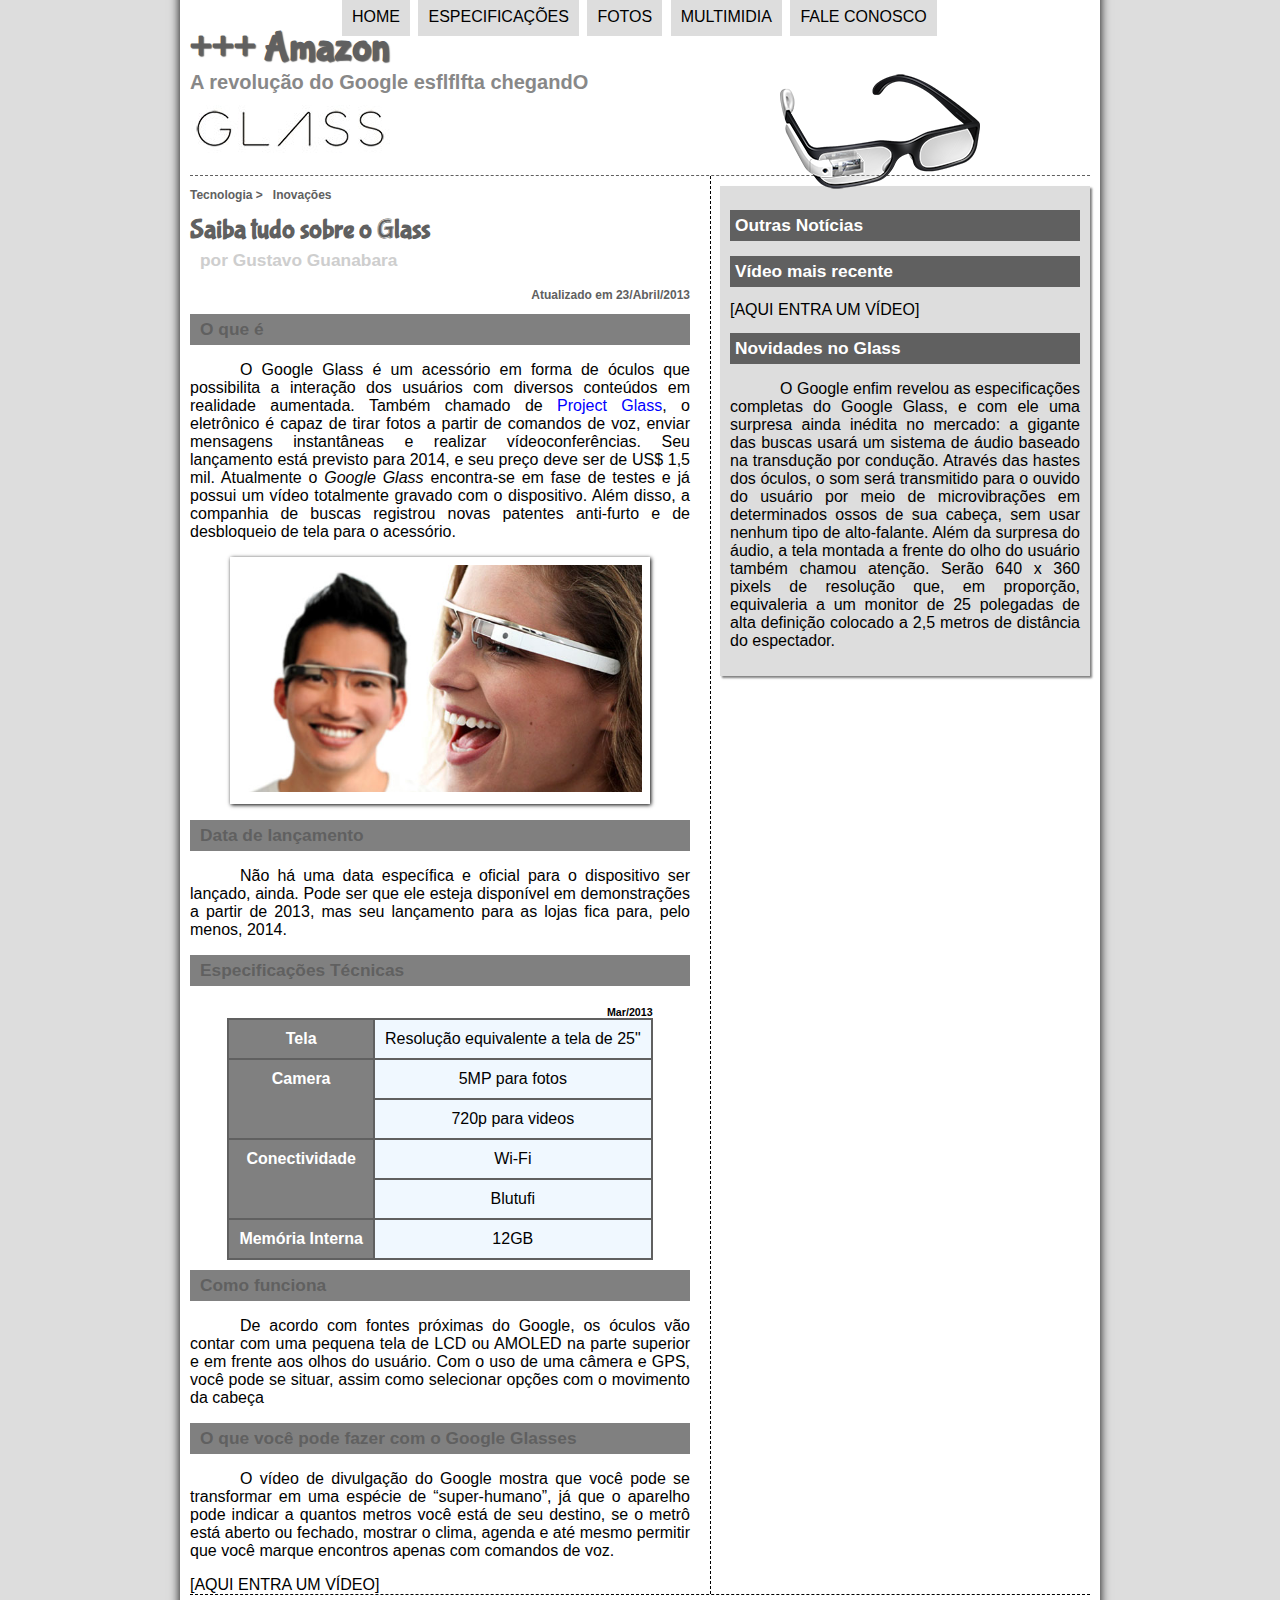
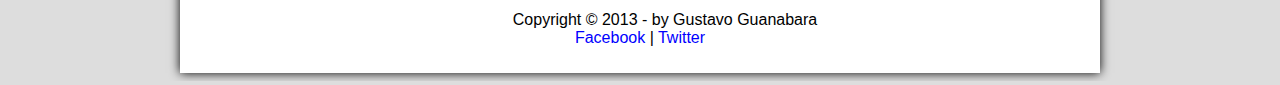
<file: index.html>
<!DOCTYPE html>
<html lang="pt-br">
<head>
    <meta charset="UTF-8"/>
    <title><Tudo sobre Google Glass</title>
    <link rel="stylesheet" href="_css/estilo.css"/>
</head>
<script language="JavaScript" src="_javascript/funcoes.js"></script>
<body>
<div id="interface">
    <header id="cabecalho">
        <hgroup>
            <h1>+++ Amazon</h1>
            <h2>A revolução do Google esflflfta chegandO</h2>
        </hgroup>
        <img id="icone" src="_imagens/glass-oculos-preto-peq.png">
        <nav id="menu">
            <h1>Menu Principal</h1>
            <ul type="disc">
                <li onmouseover="mudafoto('_imagens/home.png')"onmouseout="mudafoto('_imagens/multimidia.png')"><a href="index.html">Home</a></li>
                <li onmouseover="mudafoto('_imagens/especificacoes.png')"onmouseout="mudafoto('_imagens/multimidia.png')"><a href="specs.html">Especificações</a></li>
                <li onmouseover="mudafoto('_imagens/fotos.png')"onmouseout="mudafoto('_imagens/multimidia.png')"><a href="fotos.html">Fotos</a></li>
                <li onmouseover="mudafoto('_imagens/multimidia.png')"onmouseout="mudafoto('_imagens/multimidia.png')"><a href="multimidia.html">Multimidia</a></li>
                <li onmouseover="mudafoto('_imagens/contato.png')"onmouseout="mudafoto('_imagens/multimidia.png')"><a href="fale-conosco.html">Fale conosco</a></li>
            </ul>
        </nav>
    </header>

    <section id="corpo">

        <article id="noticia-principal">
            <header id="cabecalho-artigo">
                <hgroup>
                    <h3>Tecnologia > &nbsp; Inovações</h3>
                    <h1>Saiba tudo sobre o Glass</h1>
                    <h2>por Gustavo Guanabara</h2>
                    <h3 class="direita">Atualizado em 23/Abril/2013</h3>
                </hgroup>
            </header>


            <h2>O que é</h2>
            <p>O <span style="font-weigh:900;">Google Glass</span> é um acessório em forma de óculos que possibilita a
                interação
                dos usuários com diversos conteúdos
                em
                realidade aumentada. Também chamado de <a href="https://www.youtube.com" target="_blank">Project
                    Glass</a>,
                o
                eletrônico é capaz de tirar fotos a partir de
                comandos
                de
                voz,
                enviar mensagens instantâneas e realizar vídeoconferências. Seu lançamento está previsto para 2014, e
                seu
                preço
                deve
                ser
                de US$ 1,5 mil. Atualmente o <em>Google Glass</em> encontra-se em fase de testes e já possui um vídeo
                totalmente
                gravado
                com
                o
                dispositivo. Além disso, a companhia de buscas registrou novas patentes anti-furto e de desbloqueio de
                tela
                para
                o
                acessório.</p>

            <figure class="foto-legenda">
                <img src="_imagens/glass-quadro-homem-mulher.jpg">
                <figcaption>
                    <h3>Google Glass</h3>
                    <p>Uma nova maneira de ver o mundo</p>
                </figcaption>
            </figure>
            <h2>Data de lançamento</h2>
            <p>Não há uma data específica e oficial para o dispositivo ser lançado, ainda. Pode ser que ele esteja
                disponível em
                demonstrações a partir de 2013, mas seu lançamento para as lojas fica para, pelo menos, 2014.</p>

            <h2>Especificações Técnicas</h2>
            <table id="tabelaspec">
                <caption>Tabela Técnica do Google Glass <span>Mar/2013</span></caption>

                <tr>
                    <td class="ce">Tela</td>
                    <td class="cd">Resolução equivalente a tela de 25"</td>
                </tr>
                <tr>
                    <td rowspan="2" class="ce">Camera</td>
                    <td class="cd">5MP para fotos</td>
                </tr>
                <tr>
                    <td class="cd">720p para videos</td>
                </tr>
                <tr>
                    <td rowspan="2" class="ce">Conectividade</td>
                    <td class="cd">Wi-Fi</td>
                </tr>
                <tr>
                    <td class="cd">Blutufi</td>
                </tr>
                <tr>
                    <td class="ce">Memória Interna</td>
                    <td class="cd">12GB</td>
                </tr>
            </table>

            <h2>Como funciona</h2>
            <p>De acordo com fontes próximas do Google, os óculos vão contar com uma pequena tela de LCD ou AMOLED na
                parte
                superior e
                em frente aos olhos do usuário. Com o uso de uma câmera e GPS, você pode se situar, assim como
                selecionar
                opções
                com
                o
                movimento da cabeça
            <p>

            <h2>O que você pode fazer com o Google Glasses</h2>
            <p>O vídeo de divulgação do Google mostra que você pode se transformar em uma espécie de “super-humano”, já
                que
                o
                aparelho
                pode indicar a quantos metros você está de seu destino, se o metrô está aberto ou fechado, mostrar o
                clima,
                agenda e
                até
                mesmo permitir que você marque encontros apenas com comandos de voz.</p>

            [AQUI ENTRA UM VÍDEO]
        </article>
    </section>
    <aside id="lateral">
        <h2>Outras Notícias</h2>
        <h2>Vídeo mais recente</h2>

        [AQUI ENTRA UM VÍDEO]

        <h2>Novidades no Glass</h2>
        <p>O Google enfim revelou as especificações completas do Google Glass, e com ele uma surpresa ainda inédita no
            mercado:
            a
            gigante das buscas usará um sistema de áudio baseado na transdução por condução. Através das hastes dos
            óculos,
            o
            som
            será transmitido para o ouvido do usuário por meio de microvibrações em determinados ossos de sua cabeça,
            sem
            usar
            nenhum tipo de alto-falante.

            Além da surpresa do áudio, a tela montada a frente do olho do usuário também chamou atenção. Serão 640 x 360
            pixels
            de
            resolução que, em proporção, equivaleria a um monitor de 25 polegadas de alta definição colocado a 2,5
            metros de
            distância do espectador.</p>
    </aside>
    <footer id="rodape">
        <p>Copyright &copy; 2013 - by Gustavo Guanabara <br/>
            <a href="http://facebook.com" target="_blank">Facebook</a> | <a href="http://twitter.com" target="_blank">Twitter</a>
        </p>
    </footer>
    </div>
</body>
</html>
</file>
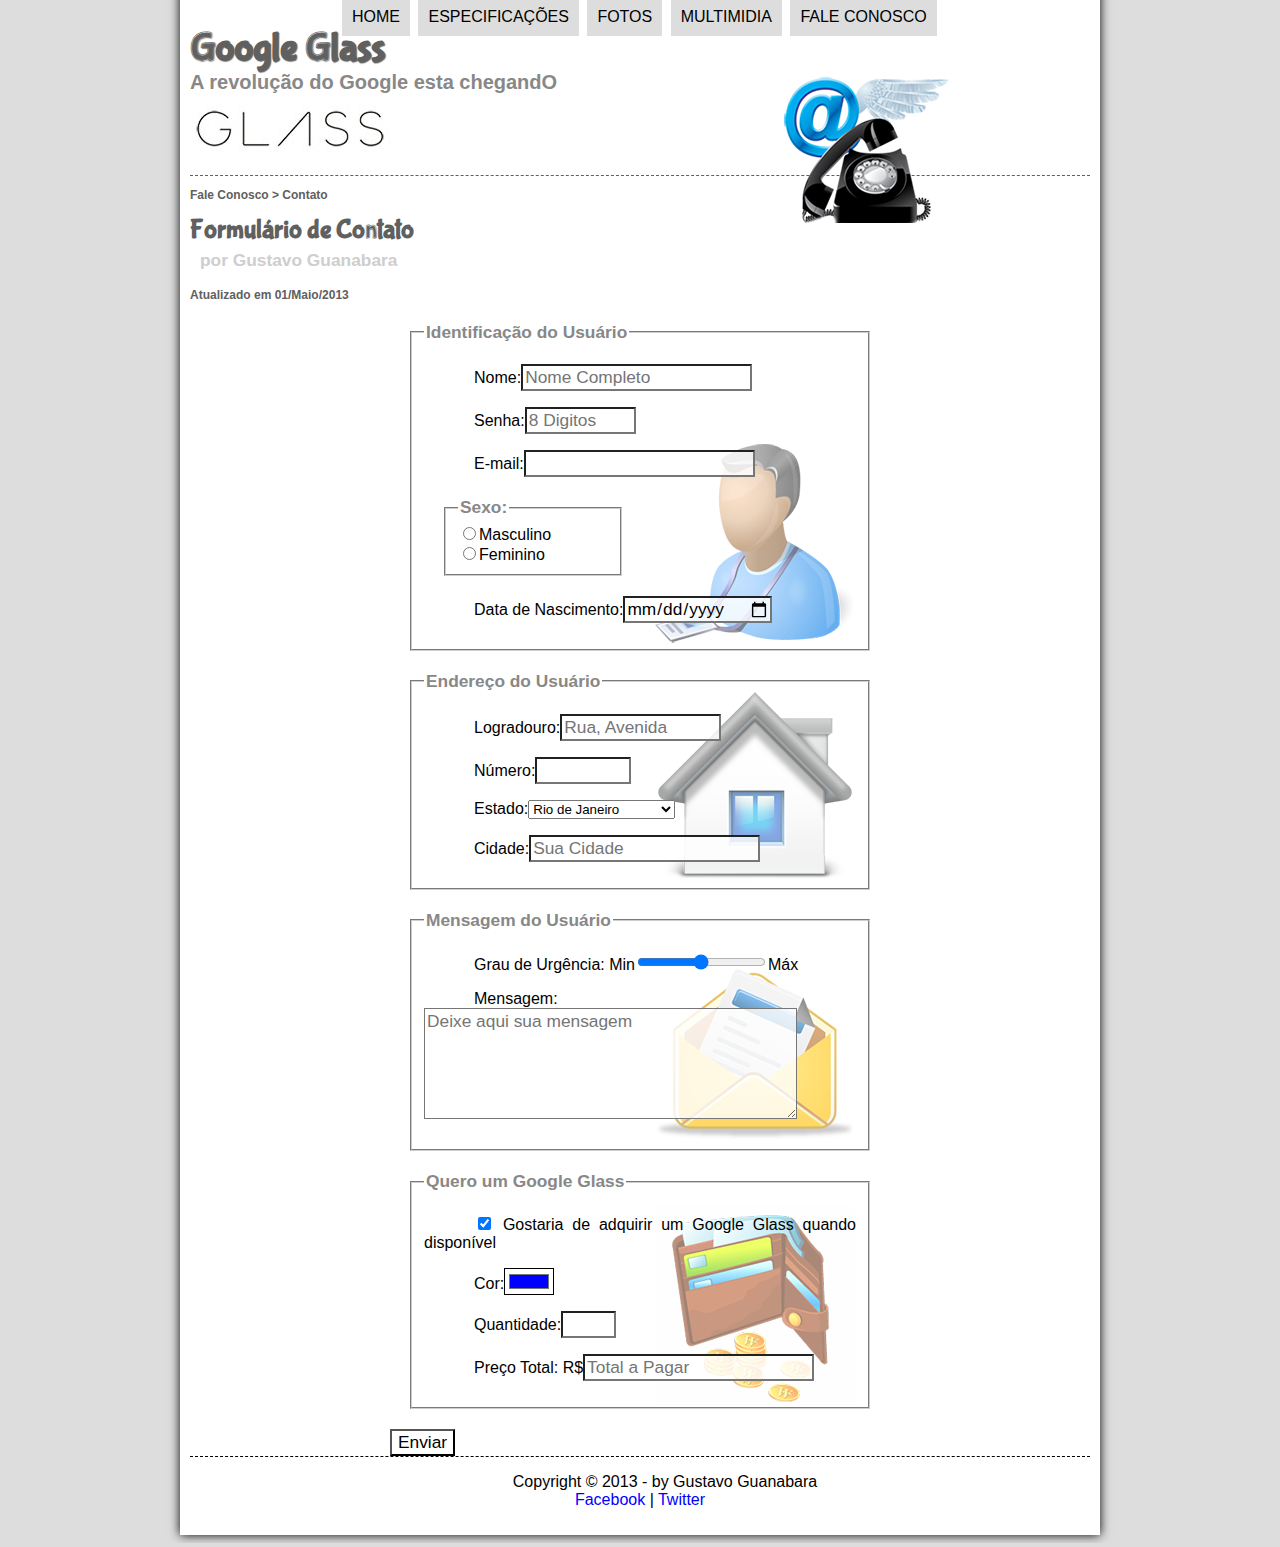
<file: fale-conosco.html>
<!DOCTYPE html>
<html lang="pt-br">
<head>
    <meta charset="UTF-8"/>
    <title><Tudo sobre Google Glass</title>
    <link rel="stylesheet" href="_css/estilo.css"/>
    <link rel="stylesheet" href="_css/form.css"/>
</head>
<script language="JavaScript" src="_javascript/funcoes.js"></script>
<body>
<div id="interface">

    <header id="cabecalho">
        <hgroup>
            <h1>Google Glass</h1>
            <h2>A revolução do Google esta chegandO</h2>
        </hgroup>

        <img id="icone" src="_imagens/contato.png">
        <nav id="menu">
            <h1>Menu Principal</h1>
            <ul type="disc">
                <li onmouseover="mudafoto('_imagens/home.png')" onmouseout="mudafoto('_imagens/contato.png')"><a
                        href="index.html">Home</a></li>
                <li onmouseover="mudafoto('_imagens/especificacoes.png')"
                    onmouseout="mudafoto('_imagens/contato.png')"><a href="specs.html">Especificações</a></li>
                <li onmouseover="mudafoto('_imagens/fotos.png')" onmouseout="mudafoto('_imagens/contato.png')"><a
                        href="fotos.html">Fotos</a></li>
                <li onmouseover="mudafoto('_imagens/multimidia.png')"
                    onmouseout="mudafoto('_imagens/contato.png')"><a href="multimidia.html">Multimidia</a></li>
                <li onmouseover="mudafoto('_imagens/contato.png')" onmouseout="mudafoto('_imagens/contato.png')">
                    <a href="fale-conosco.html">Fale conosco</a></li>
            </ul>
        </nav>
    </header>

    <section id="corpo-full">
        <article id="noticia-principal">
            <header id="cabecalho-artigo">
                <hgroup>
                    <h3>Fale Conosco > Contato</h3>
                    <h1>Formulário de Contato</h1>
                    <h2>por Gustavo Guanabara</h2>
                    <h3>Atualizado em 01/Maio/2013</h3>
                </hgroup>
            </header>

            <form method="post" id="fContato" action="mailto:contato@cursoemvideo.com">

                <fieldset id="usuario">
                    <legend>Identificação do Usuário</legend>
                    <p><label for="cNome">Nome:</label><input type="text" name="tNome" id="cNome" size="20"
                                                              maxlength="30" placeholder="Nome Completo"/></p>
                    <p><label for="cSenha">Senha:</label><input type="password" name="tSenha" id="cSenha" size="8"
                                                                maxlength="8" placeholder="8 Digitos"/></p>
                    <p><label for="cMail">E-mail:</label><input type="email" name="tMail" id="cMail" size="20"
                                                                maxlength="40"/></p>
                    <fieldset id="sexo">
                        <legend>
                            Sexo:
                        </legend>
                        <input type="radio" name="tSexo" id="cMasc"/><label for="cMasc">Masculino</label><br/>
                        <input type="radio" name="tSexo" id="cFem"/><label for="cFem">Feminino</label>
                    </fieldset>
                    <p><label>Data de Nascimento:</label><input type="date" name="tNasc" id="cNasc"/></p>
                </fieldset>

                <fieldset id="endereco">
                    <legend>Endereço do Usuário</legend>
                    <p><label for="cRua">Logradouro:</label><input type="text" name="tRua" id="cRua" size="13"
                                                                   maxlength="80" placeholder="Rua, Avenida"></p>
                    <p><label for="cNum">Número:</label><input type="number" name="tNum" id="cNum" min="0" max="99999">
                    </p>
                    <p><label for="cEst">Estado:</label><select name="tEst" id="cEst">
                        <optgroup label="Região Sudeste">
                            <option value="RJ">Rio de Janeiro</option>
                            <option value="SP">São Paulo</option>
                            <option value="MG">Minas Gerais</option>
                        </optgroup>

                        <optgroup label="Região Sul">
                            <option value="PR">Paraná</option>
                            <option value="SC">Santa Catarina</option>
                            <option value="RS">Rio Grande do Sul</option>
                        </optgroup>
                    </select></p>
                    <p><label for="cCid">Cidade:</label><input type="text" name="tCid" id="cCid" maxlength="40"
                                                               size="20" placeholder="Sua Cidade" list="cidades">
                    </p>
                    <datalist id="cidades">
                        <option value="Rio de Janeiro">
                        </option>
                        <option value="Nova Iguaçu">
                        </option>
                        <option value="Niterói">
                        </option>
                        <option value="Belfor Roxo">
                        </option>
                    </datalist>

                </fieldset>

                <fieldset id="mensagem">
                    <legend>Mensagem do Usuário</legend>
                    <p><label for="cUrg">Grau de Urgência:</label>
                        Min<input type="range" name="tUrg" id="cUrg" min="0" max="10" step="1">Máx</p>
                    <p><label for="cMsg">Mensagem:</label>
                        <textarea name="tMsg" id="cMsg" cols="35" rows="5"
                                  placeholder="Deixe aqui sua mensagem"></textarea></p>
                </fieldset>

                <fieldset id="pedido">
                    <legend>Quero um Google Glass</legend>
                    <p><input type="checkbox" name="tPed" id="cPed" checked>
                        <label for="cPed">Gostaria de adquirir um Google Glass quando disponível</label></p>
                    <p><label for="cCor">Cor:</label><input type="color" name="tCor" id="cCor" value="#0000ff"></p>
                    <p><label for="cQtd">Quantidade:</label><input type="number" name="tQtd" id="cQtd" min="0" max="5">
                    </p>
                    <p><label for="cTot">Preço Total: R$</label><input type="text" name="tTot" id="cTot"
                                                                       placeholder="Total a Pagar" readonly/></p>
                </fieldset>
                <input type="submit" value="Enviar"/>
            </form>
        </article>
    </section>

    <footer id="rodape">
        <p>Copyright &copy; 2013 - by Gustavo Guanabara <br/>
            <a href="http://facebook.com" target="_blank">Facebook</a> | <a href="http://twitter.com" target="_blank">Twitter</a>
        </p>
    </footer>
</div>
</body>
</html>
</file>
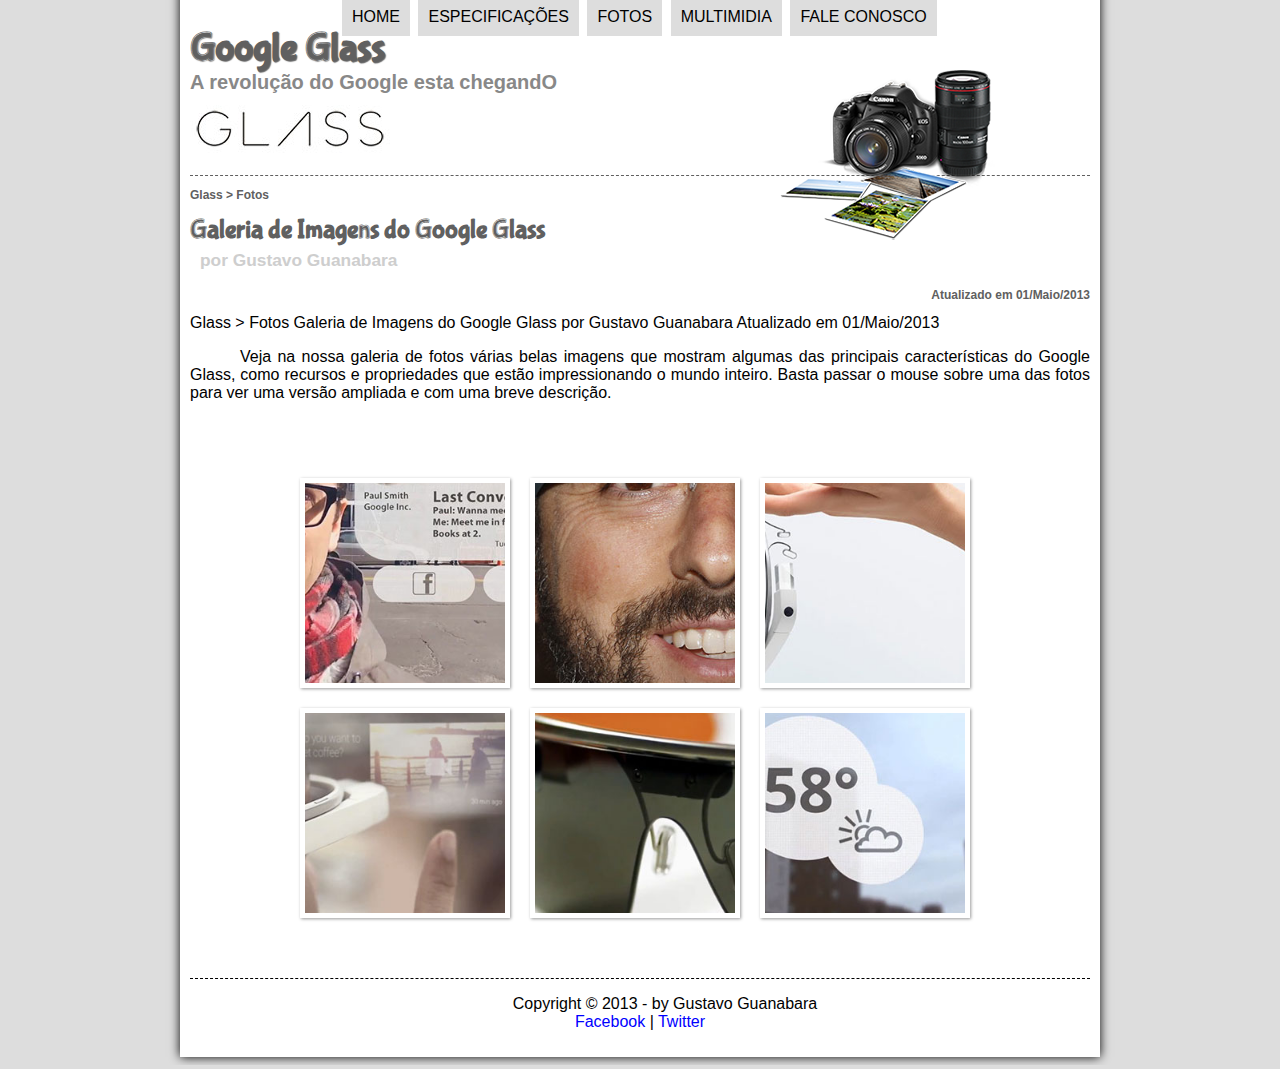
<file: fotos.html>
<!DOCTYPE html>
<html lang="pt-br">
<head>
    <meta charset="UTF-8"/>
    <title><Tudo sobre Google Glass</title>
    <link rel="stylesheet" href="_css/estilo.css"/>
    <link rel="stylesheet" href="_css/fotos.css"/>
</head>
<script language="JavaScript" src="_javascript/funcoes.js"></script>
<body>
<div id="interface">
    <header id="cabecalho">
        <hgroup>
            <h1>Google Glass</h1>
            <h2>A revolução do Google esta chegandO</h2>
        </hgroup>
        <img id="icone" src="_imagens/fotos.png">
        <nav id="menu">
            <h1>Menu Principal</h1>
            <ul type="disc">
                <li onmouseover="mudafoto('_imagens/home.png')" onmouseout="mudafoto('_imagens/fotos.png')"><a
                        href="index.html">Home</a></li>
                <li onmouseover="mudafoto('_imagens/especificacoes.png')"
                    onmouseout="mudafoto('_imagens/fotos.png')"><a href="specs.html">Especificações</a></li>
                <li onmouseover="mudafoto('_imagens/fotos.png')" onmouseout="mudafoto('_imagens/fotos.png')"><a
                        href="fotos.html">Fotos</a></li>
                <li onmouseover="mudafoto('_imagens/multimidia.png')"
                    onmouseout="mudafoto('_imagens/fotos.png')"><a href="multimidia.html">Multimidia</a></li>
                <li onmouseover="mudafoto('_imagens/contato.png')" onmouseout="mudafoto('_imagens/fotos.png')">
                    <a href="fale-conosco.html">Fale conosco</a></li>
            </ul>
        </nav>
    </header>
    <section id="corpo-full">
        <article id="noticia-principal">
            <header id="cabecalho-artigo">
                <hgroup>
                    <h3>Glass > Fotos</h3>
                    <h1>Galeria de Imagens do Google Glass</h1>
                    <h2>por Gustavo Guanabara</h2>
                    <h3 class="direita">Atualizado em 01/Maio/2013</h3>
                </hgroup>
            </header>
            Glass > Fotos
            Galeria de Imagens do Google Glass
            por Gustavo Guanabara
            Atualizado em 01/Maio/2013

            <p>Veja na nossa galeria de fotos várias belas imagens que mostram algumas das principais características do
                Google
                Glass, como recursos e propriedades que estão impressionando o mundo inteiro. Basta passar o mouse sobre
                uma
                das
                fotos para ver uma versão ampliada e com uma breve descrição.</p>

            <ul id="album-fotos">
                <li id="foto01"><span>Agenda e lembretes</span></li>
                <li id="foto02"><span>Sergey Brin usando o Glass</span></li>
                <li id="foto03"><span>Leve e compacto</span></li>
                <li id="foto04"><span>Sensação de uma tela de 50"</span></li>
                <li id="foto05"><span>Vários tipos de lente</span></li>
                <li id="foto06"><span>Informações importantes</span></li>
            </ul>
            <footer id="rodape">
                <p>Copyright &copy; 2013 - by Gustavo Guanabara <br/>
                    <a href="http://facebook.com" target="_blank">Facebook</a> | <a href="http://twitter.com"
                                                                                    target="_blank">Twitter</a>
                </p>
            </footer>
        </article>
    </section>
</div>
</body>
</html>
</file>
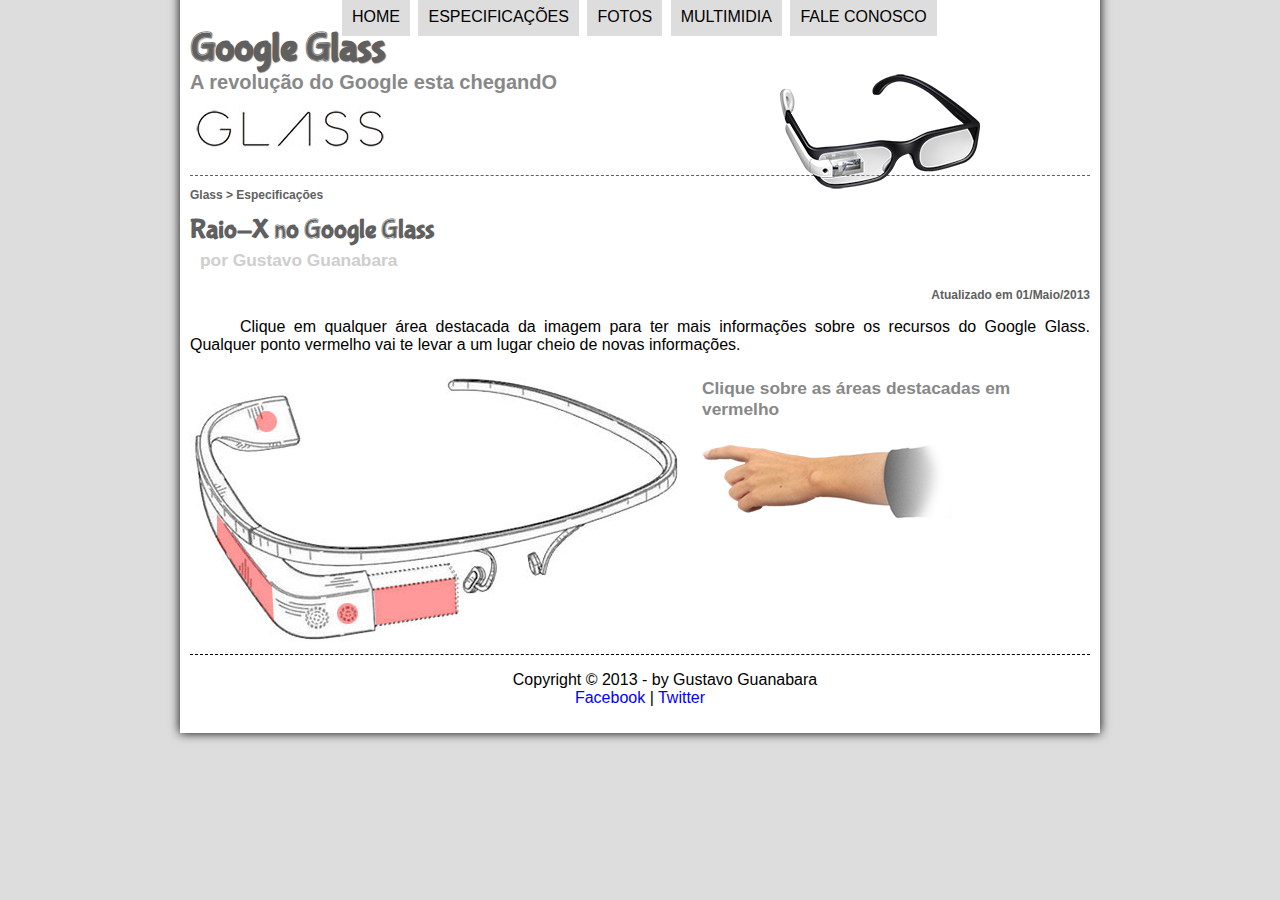
<file: specs.html>
<!DOCTYPE html>
<html lang="pt-br">
<head>
    <meta charset="UTF-8"/>
    <title><Tudo sobre Google Glass</title>
    <link rel="stylesheet" href="_css/estilo.css"/>
    <link rel="stylesheet" href="_css/specs.css"/>
</head>
<script language="JavaScript" src="_javascript/funcoes.js"></script>
<body>
<div id="interface">
    <header id="cabecalho">
        <hgroup>
            <h1>Google Glass</h1>
            <h2>A revolução do Google esta chegandO</h2>
        </hgroup>
        <img id="icone" src="_imagens/glass-oculos-preto-peq.png">
        <nav id="menu">
            <h1>Menu Principal</h1>
            <ul type="disc">
                <li onmouseover="mudafoto('_imagens/home.png')" onmouseout="mudafoto('_imagens/especificacoes.png')"><a
                        href="index.html">Home</a></li>
                <li onmouseover="mudafoto('_imagens/especificacoes.png')"
                    onmouseout="mudafoto('_imagens/especificacoes.png')"><a href="specs.html">Especificações</a></li>
                <li onmouseover="mudafoto('_imagens/fotos.png')" onmouseout="mudafoto('_imagens/especificacoes.png')"><a
                        href="fotos.html">Fotos</a></li>
                <li onmouseover="mudafoto('_imagens/multimidia.png')"
                    onmouseout="mudafoto('_imagens/especificacoes.png')"><a href="multimidia.html">Multimidia</a></li>
                <li onmouseover="mudafoto('_imagens/contato.png')" onmouseout="mudafoto('_imagens/especificacoes.png')">
                    <a href="fale-conosco.html">Fale conosco</a></li>
            </ul>
        </nav>
    </header>
    <section id="corpo-full">
        <article id="noticia-principal">
            <header id="cabecalho-artigo">
                <hgroup>
                    <h3>Glass > Especificações</h3>
                    <h1>Raio-X no Google Glass</h1>
                    <h2>por Gustavo Guanabara</h2>
                    <h3 class="direita">Atualizado em 01/Maio/2013</h3>
                </hgroup>
            </header>

            <p>Clique em qualquer área destacada da imagem para ter mais informações sobre os recursos do Google Glass.
                Qualquer
                ponto vermelho vai te levar a um lugar cheio de novas informações.</p>

            <section id="conteudo">
                <img src="_imagens/glass-esquema-marcado.jpg" usemap="#meumapa"/>
                <map name="meumapa">
                    <area shape="rect" coords="179,202,270,260" href="_textos/google-glass-txt.html#tela" target="janela"/>
                    <area shape="circle" coords="158,243,12" href="_textos/google-glass-txt.html#camera" target="janela"/>
                    <area shape="circle" coords="73,52,12" href="_textos/google-glass-txt.html#gadgets" target="janela"/>
                    <area shape="poly" coords="28,143,83,216,84,249,27,169" href="_textos/google-glass-txt.html#sensores" target="janela"/>
                </map>
                <iframe src="_textos/google-glass-txt.html"name="janela" id="frame-spec" ></iframe>
            </section>

        </article>
    </section>

    <footer id="rodape">
        <p>Copyright &copy; 2013 - by Gustavo Guanabara <br/>
            <a href="http://facebook.com" target="_blank">Facebook</a> | <a href="http://twitter.com" target="_blank">Twitter</a>
        </p>
    </footer>
    </div>
</body>
</html>
</file>
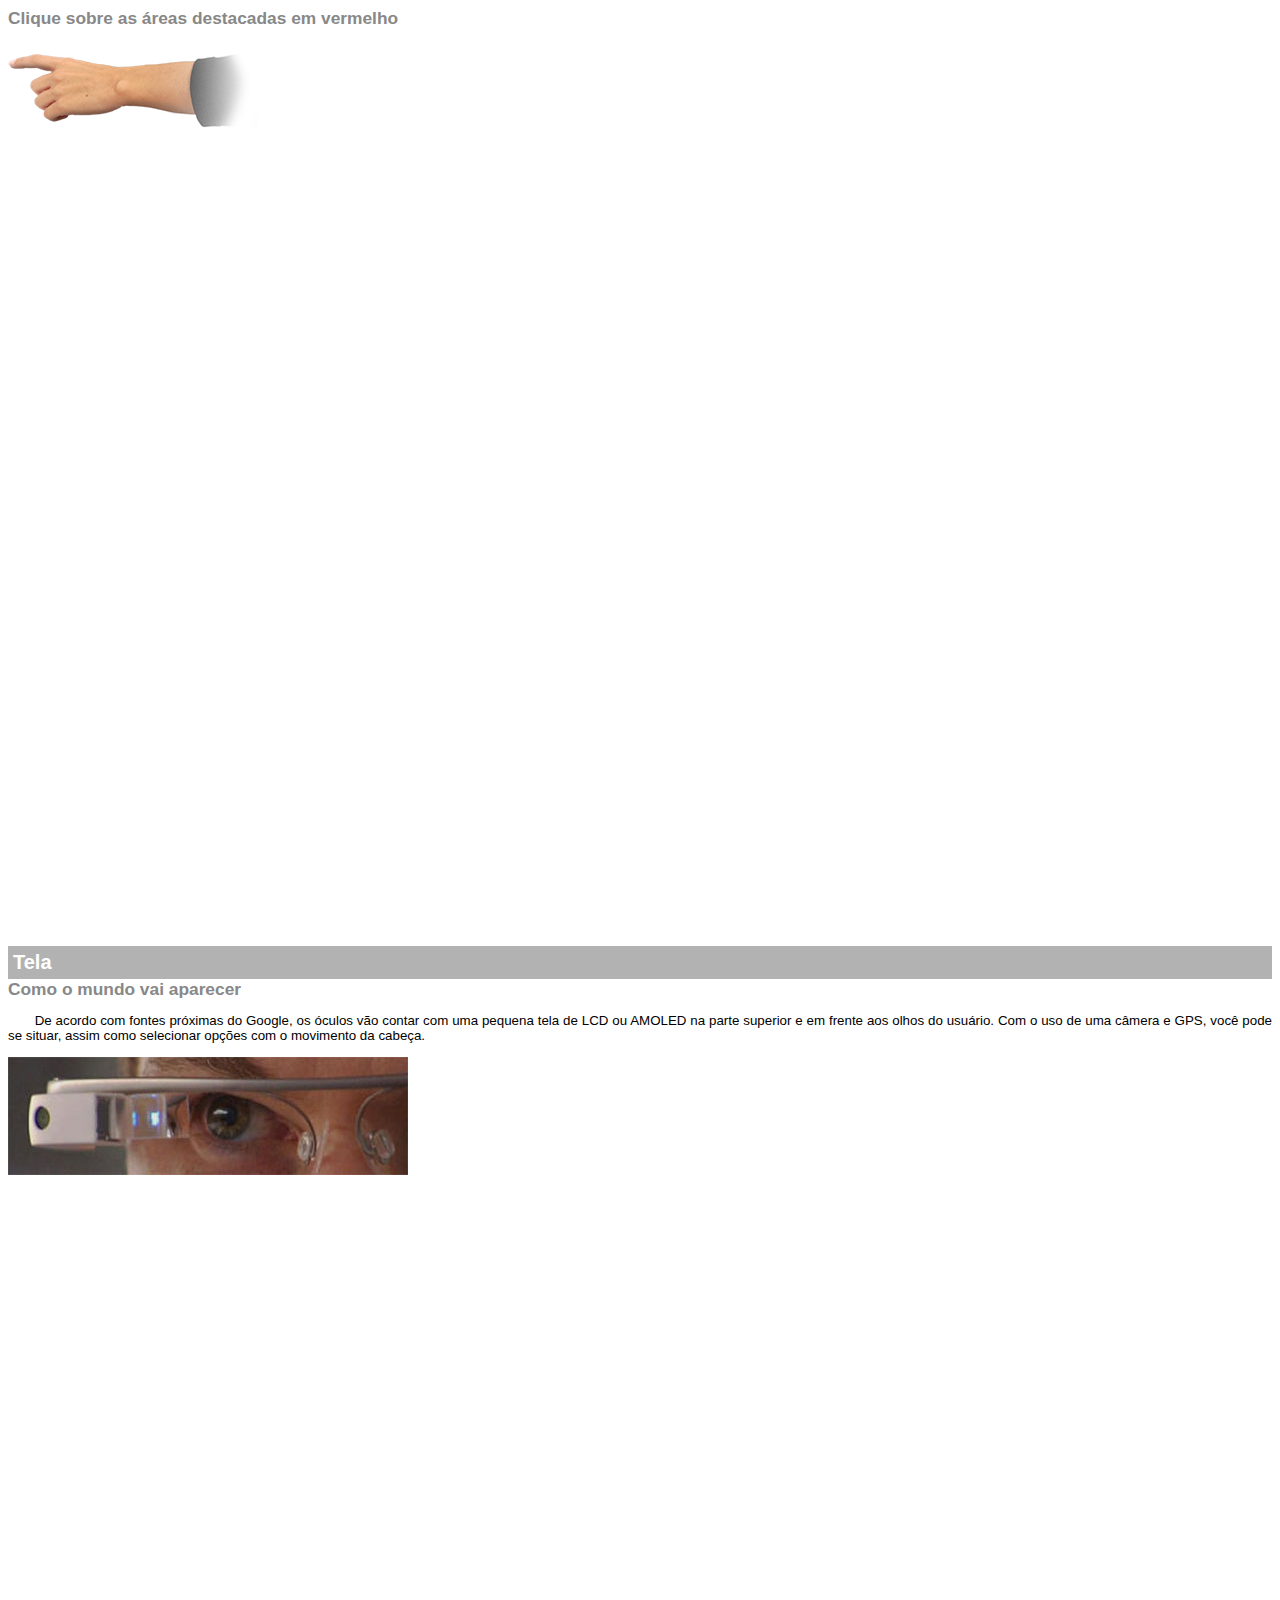
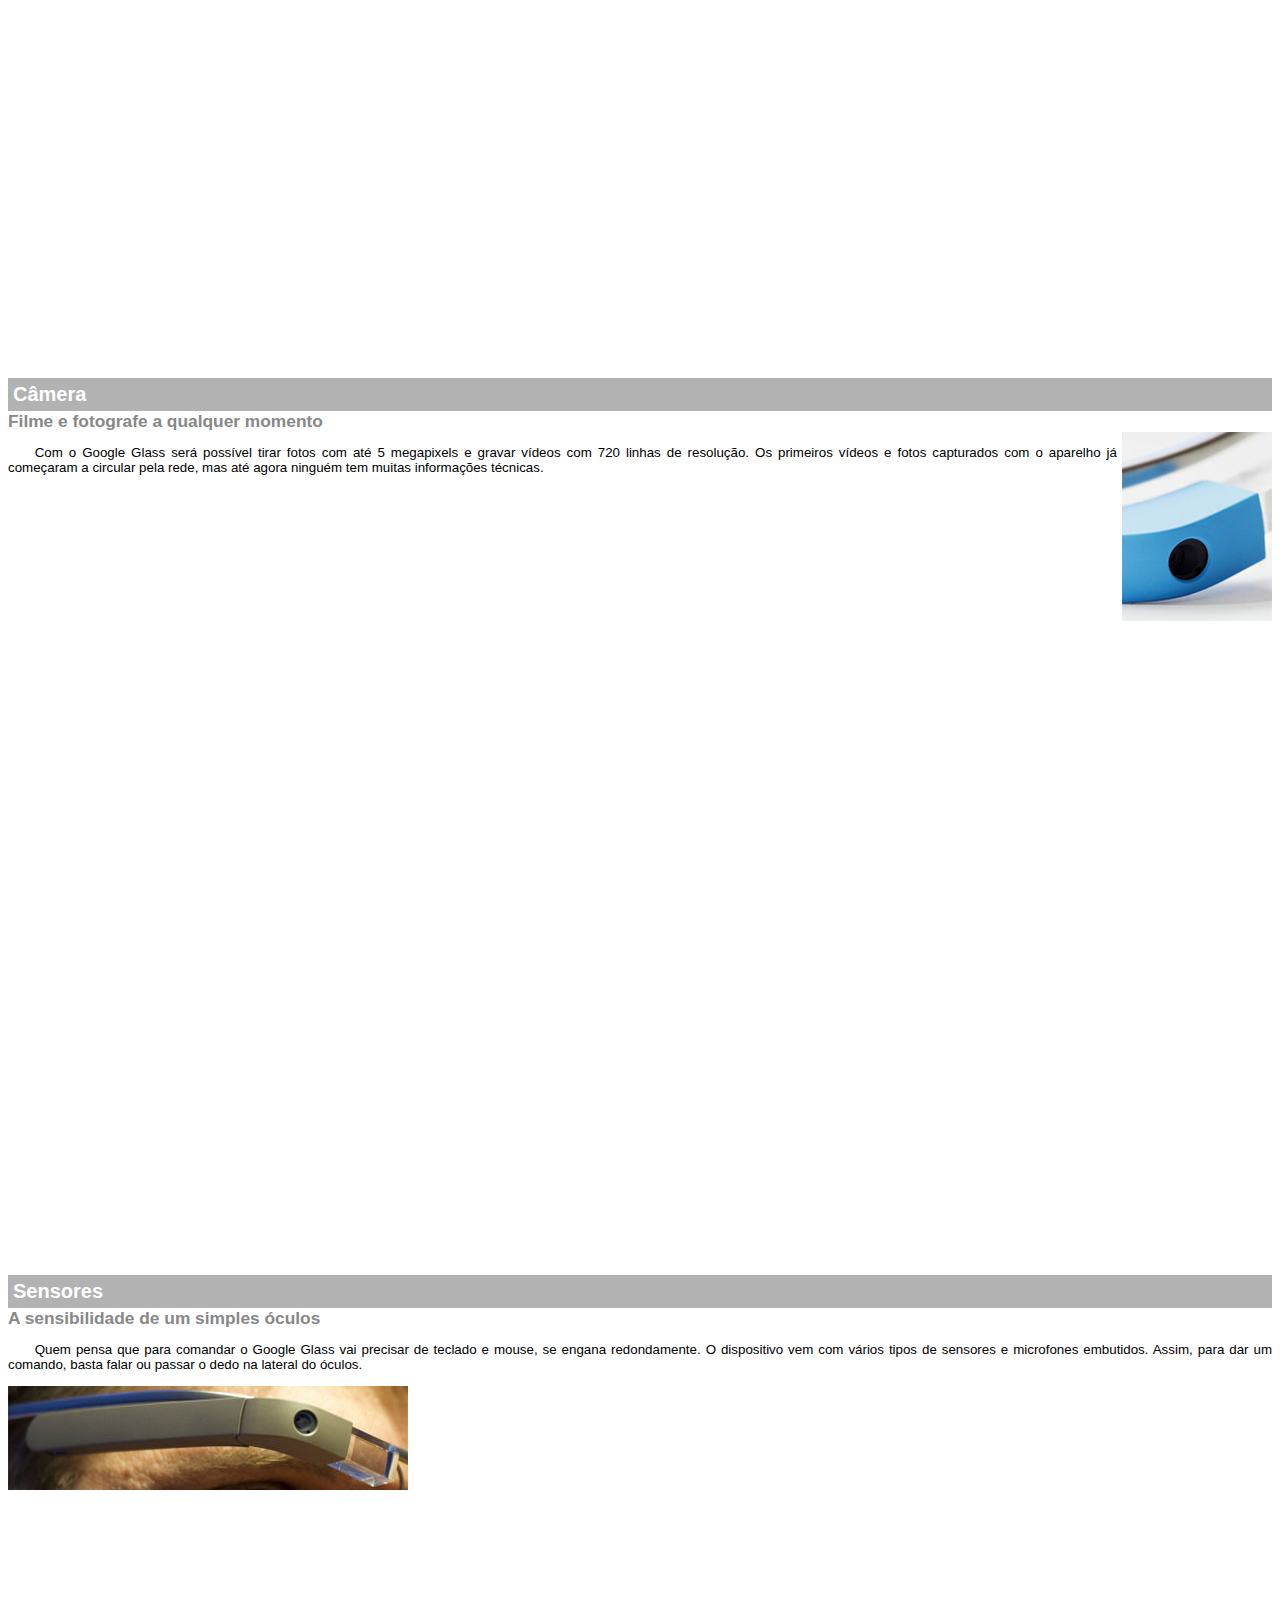
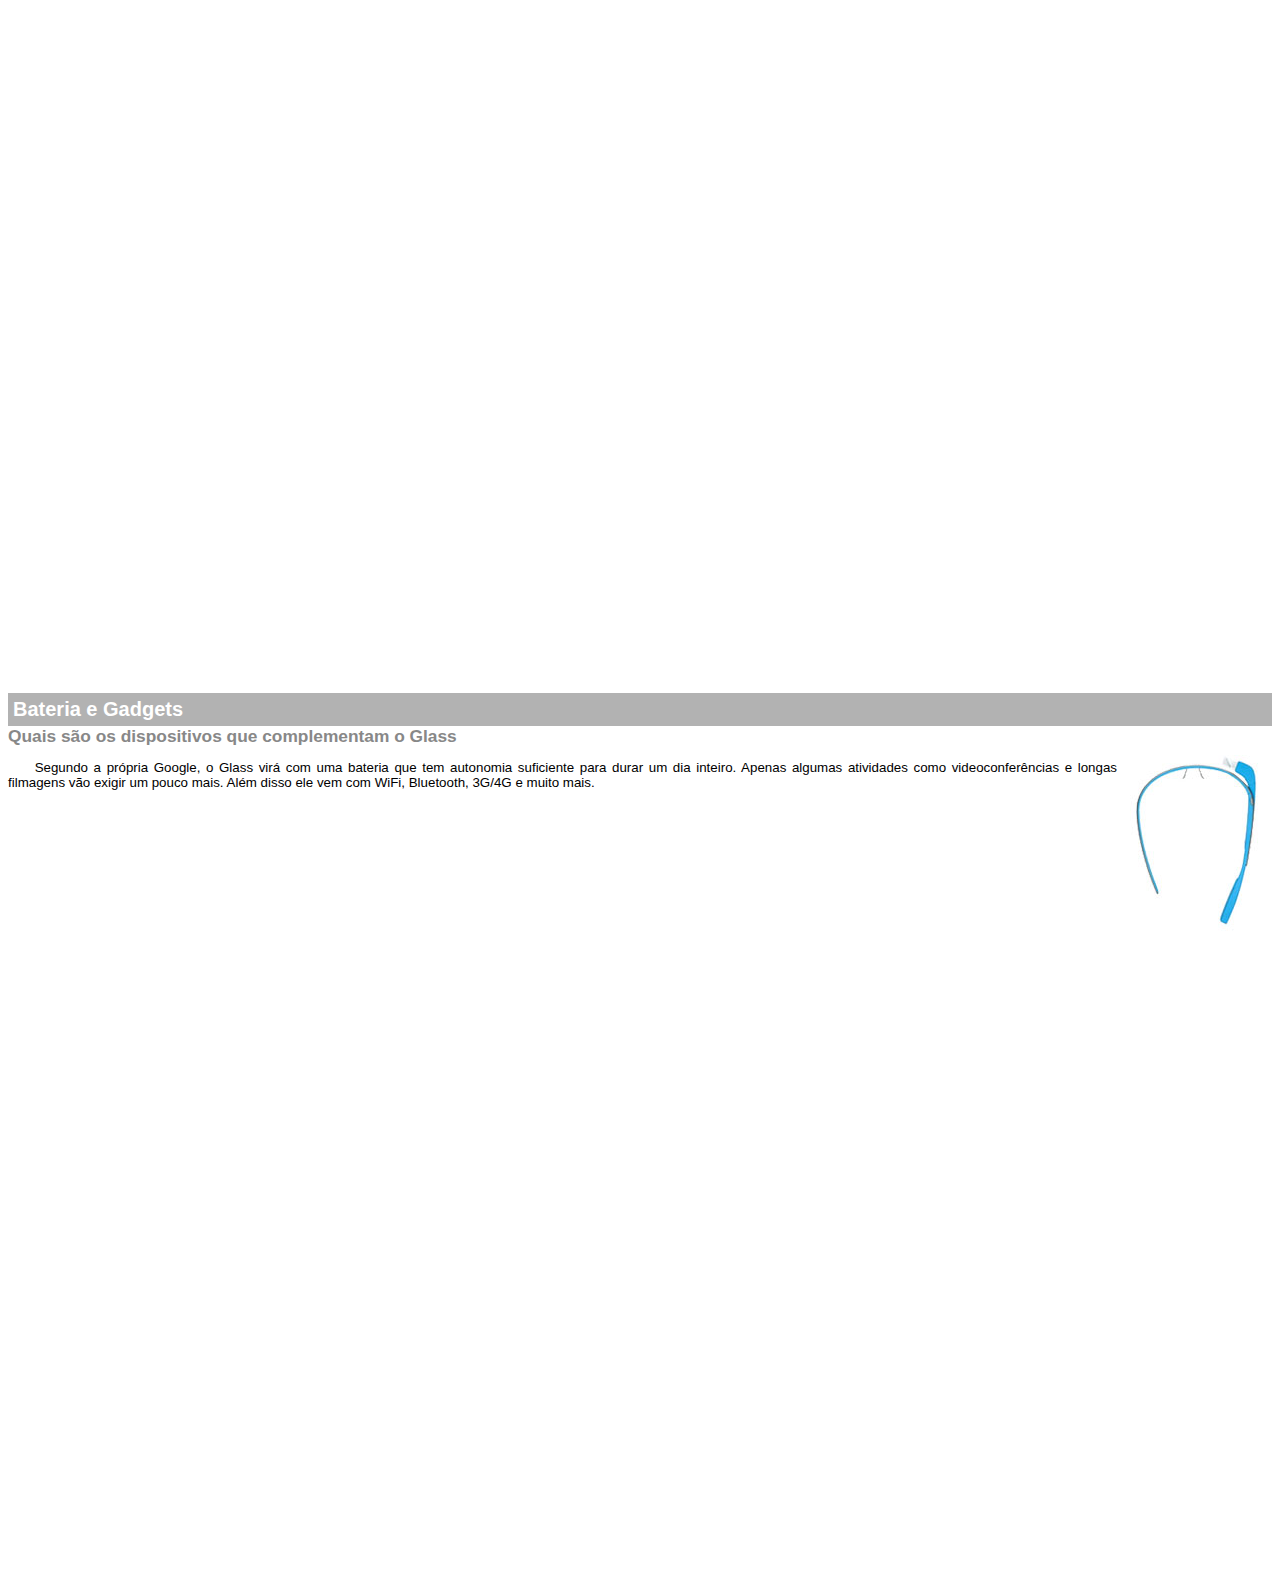
<file: _textos/google-glass-txt.html>
<!DOCTYPE html>

<html>
<head>
    <meta charset="UTF-8">
    <title> Informações sobre Google Glass</title>
    <style>
        body {
            font-family: Arial;
            font-size: 10pt;
        }

        p {
            text-align: justify;
            text-indent: 20pt;
        }

        article h1 {
            font-size: 15pt;
            color: #ffffff;
            background-color: rgba(0, 0, 0, .3);
            padding: 5px;
            margin: 0px;
        }

        article h2 {
            font-size: 13pt;
            color: #888888;
            margin: 0px;
        }
        article {
            margin-bottom: 800px;
        }

        img.img-dir{
            display: block;
            float: right;
            margin-left:5px;
        }

    </style>
</head>
<body>

<article id="topo">
    <header>
        <h2>Clique sobre as áreas destacadas em vermelho</h2>
    </header>
    <img src="../_imagens/mao.png" alt="Mão apontando para a esquerda"/>
</article>

<article id="tela">
    <header>
        <h1>Tela</h1>
        <h2>Como o mundo vai aparecer</h2>
    </header>
    <p>De acordo com fontes próximas do Google, os óculos vão contar com uma pequena tela de LCD ou AMOLED na parte
        superior e
        em frente aos olhos do usuário. Com o uso de uma câmera e GPS, você pode se situar, assim como selecionar opções
        com
        o
        movimento da cabeça.</p>
    <img src="../_imagens/det-tela.jpg" alt="Tela do Google Glass"/>
</article>

<article id="camera">
    <header>
        <h1>Câmera</h1>
        <h2>Filme e fotografe a qualquer momento</h2>
    </header>
    <img src="../_imagens/det-camera.jpg" class="img-dir" alt="Câmera do Google Glass"/>
    <p>Com o Google Glass será possível tirar fotos com até 5 megapixels e gravar vídeos com 720 linhas de resolução. Os
        primeiros vídeos e fotos capturados com o aparelho já começaram a circular pela rede, mas até agora ninguém tem
        muitas
        informações técnicas.</p>
</article>

<article id="sensores">
    <header>
        <h1>Sensores</h1>
        <h2>A sensibilidade de um simples óculos</h2>
    </header>
    <p>Quem pensa que para comandar o Google Glass vai precisar de teclado e mouse, se engana redondamente. O
        dispositivo
        vem
        com vários tipos de sensores e microfones embutidos. Assim, para dar um comando, basta falar ou passar o dedo na
        lateral
        do óculos.</p>
    <img src="../_imagens/det-touch.jpg"alt="Sensores do Google Glass"/>
</article>

<article id="gadgets">
    <header>
        <h1>Bateria e Gadgets</h1>
        <h2>Quais são os dispositivos que complementam o Glass</h2>
    </header>
    <img src="../_imagens/det-bateria.jpg" class="img-dir" alt="Bateria do Google Glass"/>
    <p>Segundo a própria Google, o Glass virá com uma bateria que tem autonomia suficiente para durar um dia inteiro.
        Apenas
        algumas atividades como videoconferências e longas filmagens vão exigir um pouco mais. Além disso ele vem com
        WiFi,
        Bluetooth, 3G/4G e muito mais.</p>
</article>
</body>
</html>
</file>
<file: _css/estilo.css>
@charset "UTF-8";

@font-face {
    font-family: 'FonteLogo';
    src: url("../_fonts/bubblegum-sans-regular.otf");
}

body {
    font-family: Arial, sans-serif;
    background-color: #dddddd;
    color: rgba(0, 0, 0, 1);
}

div#interface {
    width: 900px;
    background-color: #ffffff;
    margin: -20px auto 0px auto;
    box-shadow: 0px 0px 10px black;
    padding: 10px;
}

p {
    text-align: justify;
    text-indent: 50px;
}

a {
    color: blue;
    text-decoration: none;
}

a:hover {
    text-decoration: underline;
}

header#cabecalho img#icone {
    position: absolute;
    left: 780px;
    top: 70px;
}

header#cabecalho {
    border-bottom: 1px #606060 dashed;
    height: 150px;
    background: url("../_imagens/glass-logo-peq.jpg") no-repeat 0px 80px;

}

header#cabecalho h1 {
    font-family: 'FonteLogo', sans-serif;
    font-size: 30pt;
    color: #606060;
    text-shadow: 1px 1px 1px rgba(0, 0, 0, .6);
    padding: 0px;
    margin-bottom: 0px;

}

header#cabecalho h2 {
    font-family: "Arial Black", sans-serif;
    color: #888888;
    font-size: 15pt;
    padding: 0px;
    margin-top: 0px;
}

/* Formatação de imagens com legenda  */

figure.foto-legenda {
    position: relative;
    border: 8px solid white;
    box-shadow: 1px 1px 4px black;

}

figure.foto-legenda img {
    width: 100%;
    heigth: 100%;
}

figure.foto-legenda figcaption {
    opacity: 0%;
    position: absolute;
    top: 0px;
    background-color: rgba(0, 0, 0, 0.4);
    color: white;
    width: 100%;
    height: 100%;
    padding: 10px;
    box-sizing: border-box;
    transition: opacity 1s;
}

figure.foto-legenda:hover figcaption {
    opacity: 1;
}

/*Formatação do menu*/

nav#menu ul {
    display: block;
}

nav#menu ul {
    list-style: none;
    text-transform: uppercase;
    position: absolute;
    top: -20px;
    left: 300px;
}

nav#menu li:hover {
    background-color: #606060;
}

nav#menu h1 {
    display: none;
}

nav#menu a {
    color: #000000;
    text-decoration: none;
}

nav#menu a:hover {
    color: white;
    text-decoration: underline;
}

section#corpo {
    display: block;
    width: 500px;
    float: left;
    border-right: 1px dashed black;
    padding-right: 20px;
}

article#noticia-principal h2 {
    font-size: 13pt;
    color: #606060;
    background-color: gray;
    padding: 5px 0px 5px 10px;
    margin: 10px 0px 10px 0px;
}

header#cabecalho-artigo h1 {
    font-family: FonteLogo, sans-serif;
    font-size: 20pt;
    color: #606060;
    margin-bottom: 0px;
    margin-top: 0px;
}

header#cabecalho-artigo h2 {
    font-size: 13pt;
    color: #cecece;
    background-color: #ffffff;
    margin: 0px;

}

header#cabecalho-artigo h3 {
    font-size: 12px;
    color: #606060;

}

.direita {
    text-align: right;
}

table#tabelaspec {
    border: 1px solid #606060;
    border-spacing: 0px;
    margin-left: auto;
    margin-right: auto;

}

table#tabelaspec td {
    border: 1px solid #606060;
    padding: 10px;
    text-align: center;

}

table#tabelaspec td.ce {
    color: white;
    background-color: gray;
    vertical-align: top;
    font-weight: bold;
}

table#tabelaspec td.cd {
    background-color: aliceblue;

}

table#tabelaspec caption {
    color: white;
    font-size: 13pt;
    font-weight: bolder;
}

table#tabelaspec caption span {
    display: block;
    float: right;
    color: black;
    font-size: 8pt;
    margin-top: 10px;
}

aside#lateral {
    margin-top: 10px;
    box-shadow: 2px 2px 2px rgba(0, 0, 0, .5);
    display: block;
    width: 350px;
    float: right;
    background-color: #dddddd;
    padding: 10px;
}

aside#lateral h1 {
    font-family: FonteLogo, sans-serif;
    font-size: 20pt;
    color: #606060;
    margin-top: 0px;
}

aside#lateral h2 {
    background-color: #606060;
    font-size: 13pt;
    color: white;
    padding: 5px;
}

footer#rodape {
    clear: both;
    border-top: 1px dashed black;

}

footer#rodape p {
    text-align: center;

}

nav#menu li {
    display: inline-block;
    background-color: #dddddd;
    padding: 10px;
    margin: 2px;
    transition: background-color 1s;
}
</file>
<file: _css/form.css>
@charset "UTF-8";

form {
    width: 500px;
    margin: auto;
}

input, textarea {
    font-family: sans-serif;
    font-weight: normal;
    font-size: 13pt;
    background-color: rgba(255,255,255,.8);
}

input:hover, textarea:hover {
    background-color: #dddddd;
}

legend {
    color: #888888;
    font-weight: bold;
    font-size: 13pt;
    font-family: sans-serif;
}

fieldset {
    border-color: #cecece;
    margin: 20px;
}

fieldset#sexo{
    width: 150px;
}

fieldset#usuario{
    background: url("../_imagens/icone-contato.png") no-repeat 95% 95%;
}

fieldset#endereco{
    background: url("../_imagens/icone-endereco.png") no-repeat 95% 95%;
}

fieldset#mensagem{
    background: url("../_imagens/icone-mensagem.png") no-repeat 95% 95%;
}

fieldset#pedido{
    background: url("../_imagens/icone-pagamento.png") no-repeat 95% 95%;
}
</file>
<file: _css/fotos.css>
@charset "UTF-8";

ul#album-fotos {
    width: 700px;
    margin: 0 auto;
    padding: 50px;
    overflow: hidden;
    list-style: none;
}

ul#album-fotos li {
    float: left;
    width: 200px;
    height: 200px;
    margin: 10px;
    border: 5px solid white;
    background-color: #ffffff;
    box-shadow: 1px 1px 3px rgba(0, 0, 0, .4);
    -webkit-transition: all .2s ease-in;
}

ul#album-fotos li span {
    opacity: 0;
    color: #ffffff;
    text-shadow: 1px 1px 1px #000000;
    background-color: rgba(0, 0, 0, .3);
    font-size: 9pt;
    line-height: 370px;
    padding: 5px;
}

ul#album-fotos li:hover{
    -webkit-transform: scale(1.5);
}

ul#album-fotos li:hover span {
    opacity: 1;
}

ul#album-fotos li#foto01 {
    background: url('../_imagens/galeria-01.jpg');
    background-position: 50% 50%;
    background-size: 400px 400px;
    background-color: #ffffff;
}
ul#album-fotos li#foto01:hover{
    background-position: 0px 0px;
    background-size: 200px 200px;
}

ul#album-fotos li#foto02 {
    background: url('../_imagens/galeria-02.jpg');
    background-position: 50% 50%;
    background-size: 400px 400px;
    background-color: #ffffff;
}
ul#album-fotos li#foto02:hover{
    background-position: 0px 0px;
    background-size: 200px 200px;
}

ul#album-fotos li#foto03 {
    background: url('../_imagens/galeria-03.jpg');
    background-position: 50% 50%;
    background-size: 400px 400px;
    background-color: #ffffff;
}
ul#album-fotos li#foto03:hover{
    background-position: 0px 0px;
    background-size: 200px 200px;
}

ul#album-fotos li#foto04 {
    background: url('../_imagens/galeria-04.jpg');
    background-position: 50% 50%;
    background-size: 400px 400px;
    background-color: #ffffff;
}
ul#album-fotos li#foto04:hover{
    background-position: 0px 0px;
    background-size: 200px 200px;
}

ul#album-fotos li#foto05 {
    background: url('../_imagens/galeria-05.jpg');
    background-position: 50% 50%;
    background-size: 400px 400px;
    background-color: #ffffff;
}
ul#album-fotos li#foto05:hover{
    background-position: 0px 0px;
    background-size: 200px 200px;
}

ul#album-fotos li#foto06 {
    background: url('../_imagens/galeria-06.jpg');
    background-position: 50% 50%;
    background-size: 400px 400px;
    background-color: #ffffff;
}
ul#album-fotos li#foto06:hover{
    background-position: 0px 0px;
    background-size: 200px 200px;
}
</file>
<file: _css/specs.css>
@charset "UTF-8";

section#conteudo {
    width: 1000px;
    margin: auto;
}

iframe#frame-spec {
    width: 400px;
    height: 280px;
    border: none;
    overflow: hidden;
}

iframe#frame-spec::-webkit-scrollbar{
    display: none;

}
</file>
